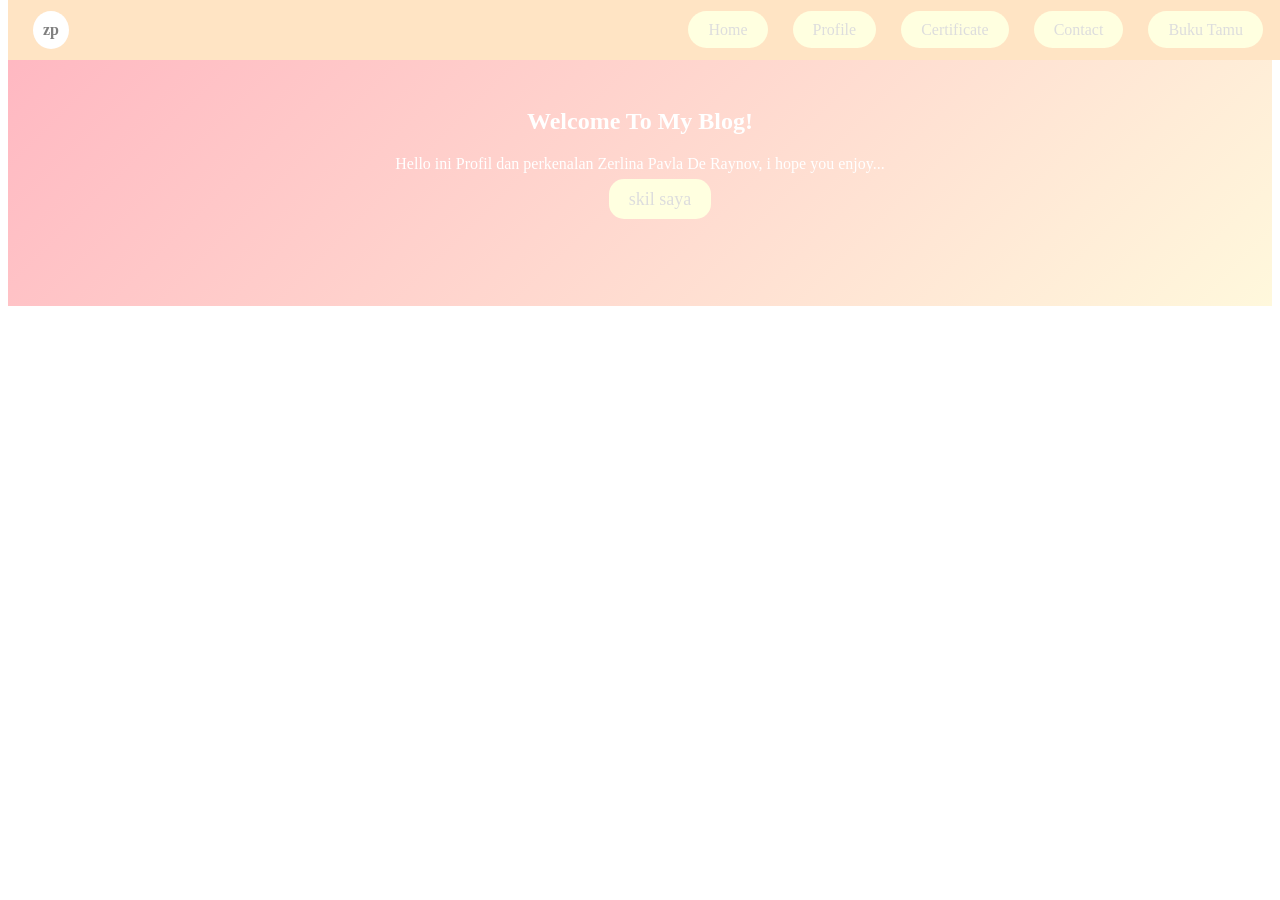
<file: index.html>
<html>
<head>
<title>Latihan Navbar</title>
<link rel="stylesheet" href="style.css">
</head>
<body>
<nav class="navbar">
	<div class="logo"> <!-- menambahkan logo --!> 
	zp
	</div>
	
<ul class="nav-links">
<li><a href="#">Home</a></li>
<li><a href="D:\projekPPLGX4\profile\prifle.html">Profile</a></li>
<li><a href="#">Certificate</a></li>
<li><a href="#">Contact</a></li>
<li><a href="#">Buku Tamu</a></li>

</ul>
</nav>
<section class="content">
<h1>Welcome To My Blog!</h1>
<p> Hello ini Profil dan perkenalan Zerlina Pavla De Raynov, i hope you enjoy... 
</p>
<ul><a href="D:\projekPPLGX4\Latihan Navbar\skil.html">skil saya</a></ul>
</section>
</body>
</html>
</file>
<file: style.css>
.navbar {
	position: fixed;
	top: 0;
	width: 100%;
	height: 60px;
	background: #FFE4C4;
	color: white;
	display: flex;
	align-items: center;
	justify-content: space-between;
	padding: 0  25px;
	box-sizing: border-box;
	z-index: 1000;
	
}

.nav-links {
	list-style: none;
	display: flex;
	gap: 25px;
}


.nav-links li a {
	color: #ddd;
	text-decoration: none;
	font-size: 16;
	transition: 0.3s;
	
	/* menambahkan backgrown link di nav */ 
	background-color: #FFFFE0; 
	padding: 10px 20px;
	border-radius: 20px;
}

.nav-links li a:hover {
	background-color: white; 
	padding: 10px 20px;
	border-radius: 20px;
	color: #FFE4E1;
	font-weight: bold;
	
}

.content {
	padding: 80px 20px;
	background: linear-gradient(135deg, #FFB6C1	, #FFF8DC);
	color: white;
	text-align: center;
}	

.content ul a {
	color: #ddd;
	text-decoration: none;
	font-size: 18;
	transition: 0.3s;
	
	background-color: #FFFFE0; 
	padding: 10px 20px;
	border-radius: 15px;
}

.content ul a:hover{
	background-color: white; 
	padding: 10px 20px;
	border-radius: 20px;
	color: #FFE4E1;
	font-weight: bold;
}

.logo {
	background-color: white;
	color: grey;
	border-radius: 50%;
	font-weight: bold;
	font-size: 21:
	text-shadow: 0 0 7px #fff, 0 0 21px #ff00de;
	padding: 10px;
}
.skillcard {
	background-color: #FFF8DC;
	color: grey;
	padding: 20px;
	border-radius: 20px;
	max-width: 400px;
	margin: 30px auto;
	box-shadow: 0 4px 6px rgba(0, 0, 0, 0.1);
</file>
